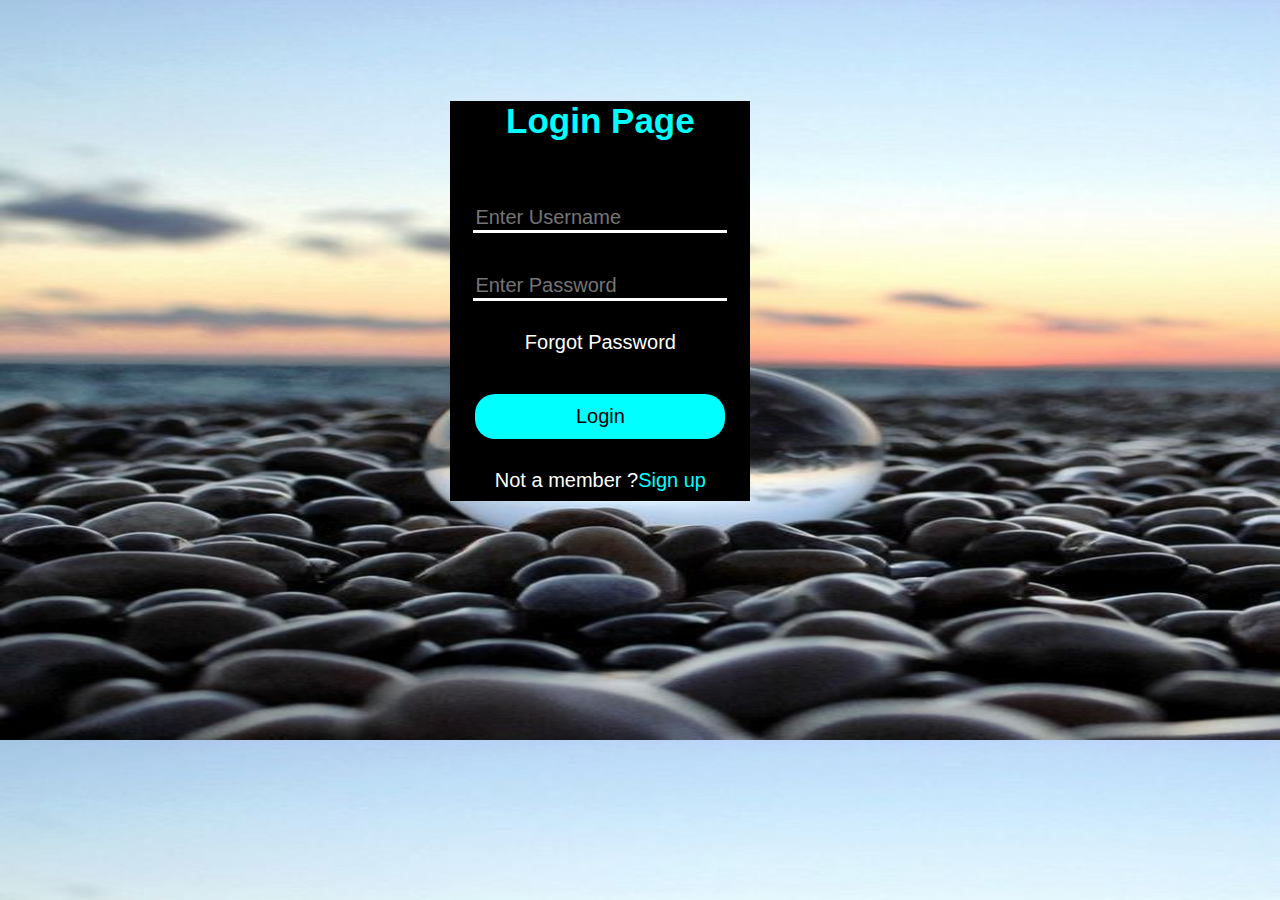
<file: login.html>
<!DOCTYPE html>
<html lang="en">
<head>
    <meta charset="UTF-8">
    <meta name="viewport" content="width=device-width, initial-scale=1.0">
    <title>Document</title>
    <style>
        body{
            background-image:url(rock\ .jpg) ;
            background-size: 100% 740px;
            font-family: sans-serif;

        }
        .container{
            width: 300px;
            height: 400px;
            text-align: center;
            color: white;
            background-color: black;
            margin-top: 8%;
            margin-left: 35%;
        }
        .container.text{
               position: relative;
        }
        .main{
            border: none;
            background-color: black;
            width: 250px;
            border-bottom: 3px solid white;
            font-size: 20px;
            margin-top: 40px;
            outline: none;
        }
        p{
            margin-top: 30px;
            font-size: 20px;

        }
        p span{
            color: aqua;
        }
        .text button{
            width :250px;
            height: 45px;
            background-color: aqua;
            border: none;
            font-size: 20px;
            margin-top: 20px;
            border-radius: 20px;

        }
        button:hover{
            background-color: black;
            color: white;
            font-size: 15px;
            border: 3px solid aqua;
        }
        .container h1{
            font-size: 35px;
            color: aqua;
        }
    </style>
</head>
<body>
    
    <div class="container">
        <div class="text">
            <h1>Login Page</h1>
            <input  class= "main"type="text" placeholder="Enter Username">
            <input  class="main"type="password" placeholder="Enter Password">
            <p>Forgot Password</p>
            <button>Login </button>
            <p>Not a member ?<span>Sign up</span></p>
        </div>
    </div>
</body>
</html>
</file>
